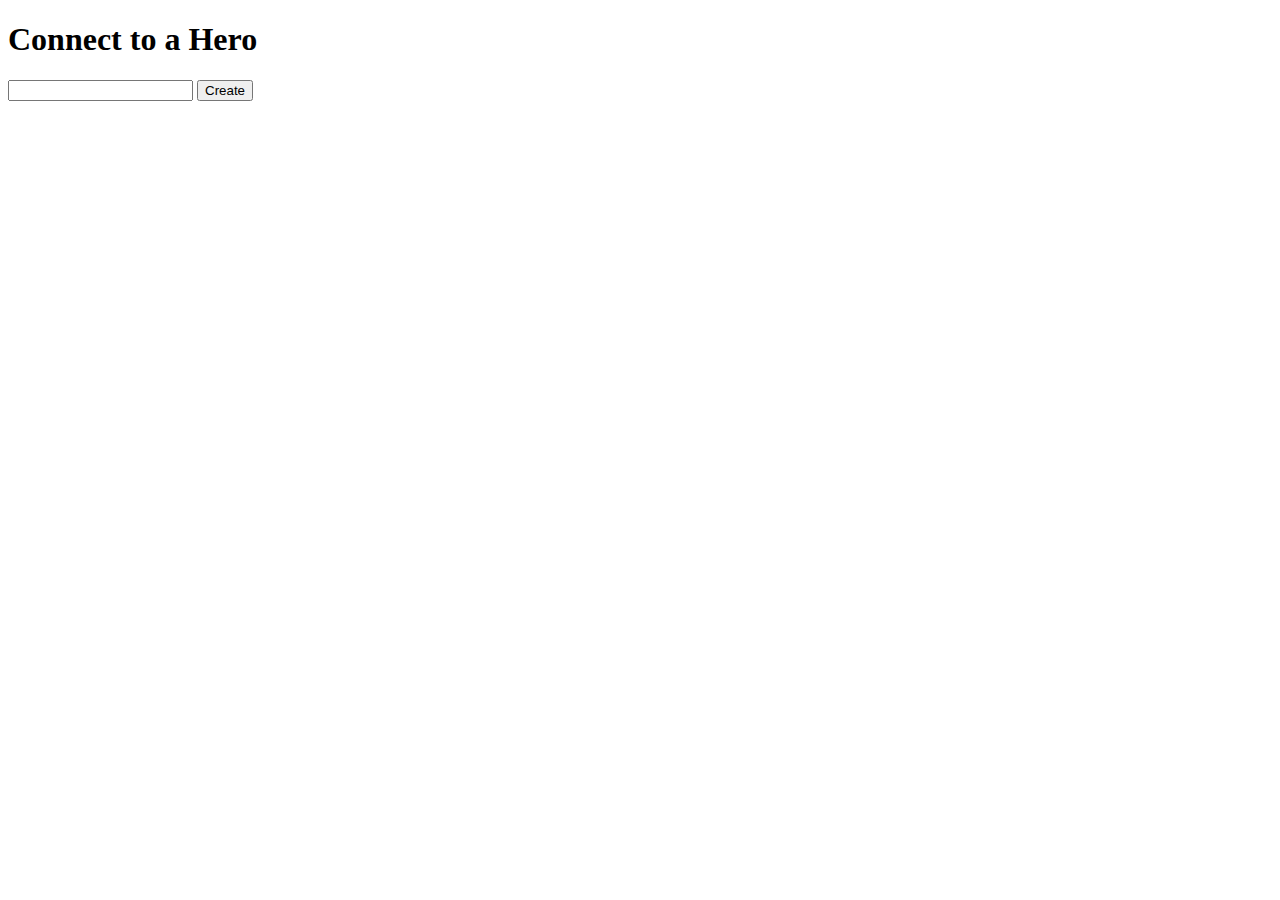
<file: Web/index.html>
<!DOCTYPE html>
<html>

<head>
  <!-- <link href="https://cdn.jsdelivr.net/npm/beercss@3.4.13/dist/cdn/beer.min.css" rel="stylesheet">

  <script type="module" src="https://cdn.jsdelivr.net/npm/beercss@3.4.13/dist/cdn/beer.min.js"></script>

  <script type="module"
    src="https://cdn.jsdelivr.net/npm/material-dynamic-colors@1.1.0/dist/cdn/material-dynamic-colors.min.js"></script> -->
</head>

<body>

  <h1>Connect to a Hero</h1>
  <input type="text" name="hero-name" id="hero-name-input">
  <input type="button" value="Create" id="hero-name-button">

  <div id="container" style="display: flex; flex-direction: column;"></div>

  <script>
    let inputtext = document.getElementById("hero-name-input");
    let inputbutton = document.getElementById("hero-name-button");

    inputbutton.addEventListener("click", function () {
      const container = document.getElementById("container");
      let list = "";

      for (let i = 0; i < container.children.length; i++) {
        list += container.children[i].innerHTML + (i < container.children.length - 1 ? "," : "");
      }
      if (inputtext.value != "" && !list.includes(inputtext.value)) {

        fetch('http://localhost:4575/api/v1/', {
          method: 'POST',
          headers: {
            'Content-Type': 'application/json'
          },
          body: JSON.stringify({
            name: inputtext.value,
            money: 10000
          })
        })
          .then(response => {
            if (!response.ok) {
              throw new Error(`HTTP error! status: ${response.status}`);
            }
            return response;
          })
          .then(data => {
            console.log('Successfully sent data:', data);

            while (container.firstChild) {
              container.removeChild(container.lastChild);
            }

            fetch("http://localhost:4575/api/v1/")
              .then((response) => response.json())
              .then((data) => {
                displayButtons(data);
              });


          })
          .catch(error => {
            console.error('Error:', error);
          });
      }
      else {
        alert("Invalid name");
      }
    });




    function createButton(hero) {
      const button = document.createElement("button");
      button.textContent = hero.name;
      button.classList.add("hero-button");

      button.addEventListener("click", function () {
        localStorage['hero'] = JSON.stringify(hero);
        window.open("hero.html");
      });

      return button;
    }

    function displayButtons(heroes) {
      const container = document.getElementById("container");

      for (const hero of heroes) {
        const button = createButton(hero);
        container.appendChild(button);
      }


    }

    // Call the API to retrieve the list of heroes
    fetch("http://localhost:4575/api/v1/")
      .then((response) => response.json())
      .then((data) => {
        displayButtons(data);
      });

  </script>

</body>

</html>
</file>
